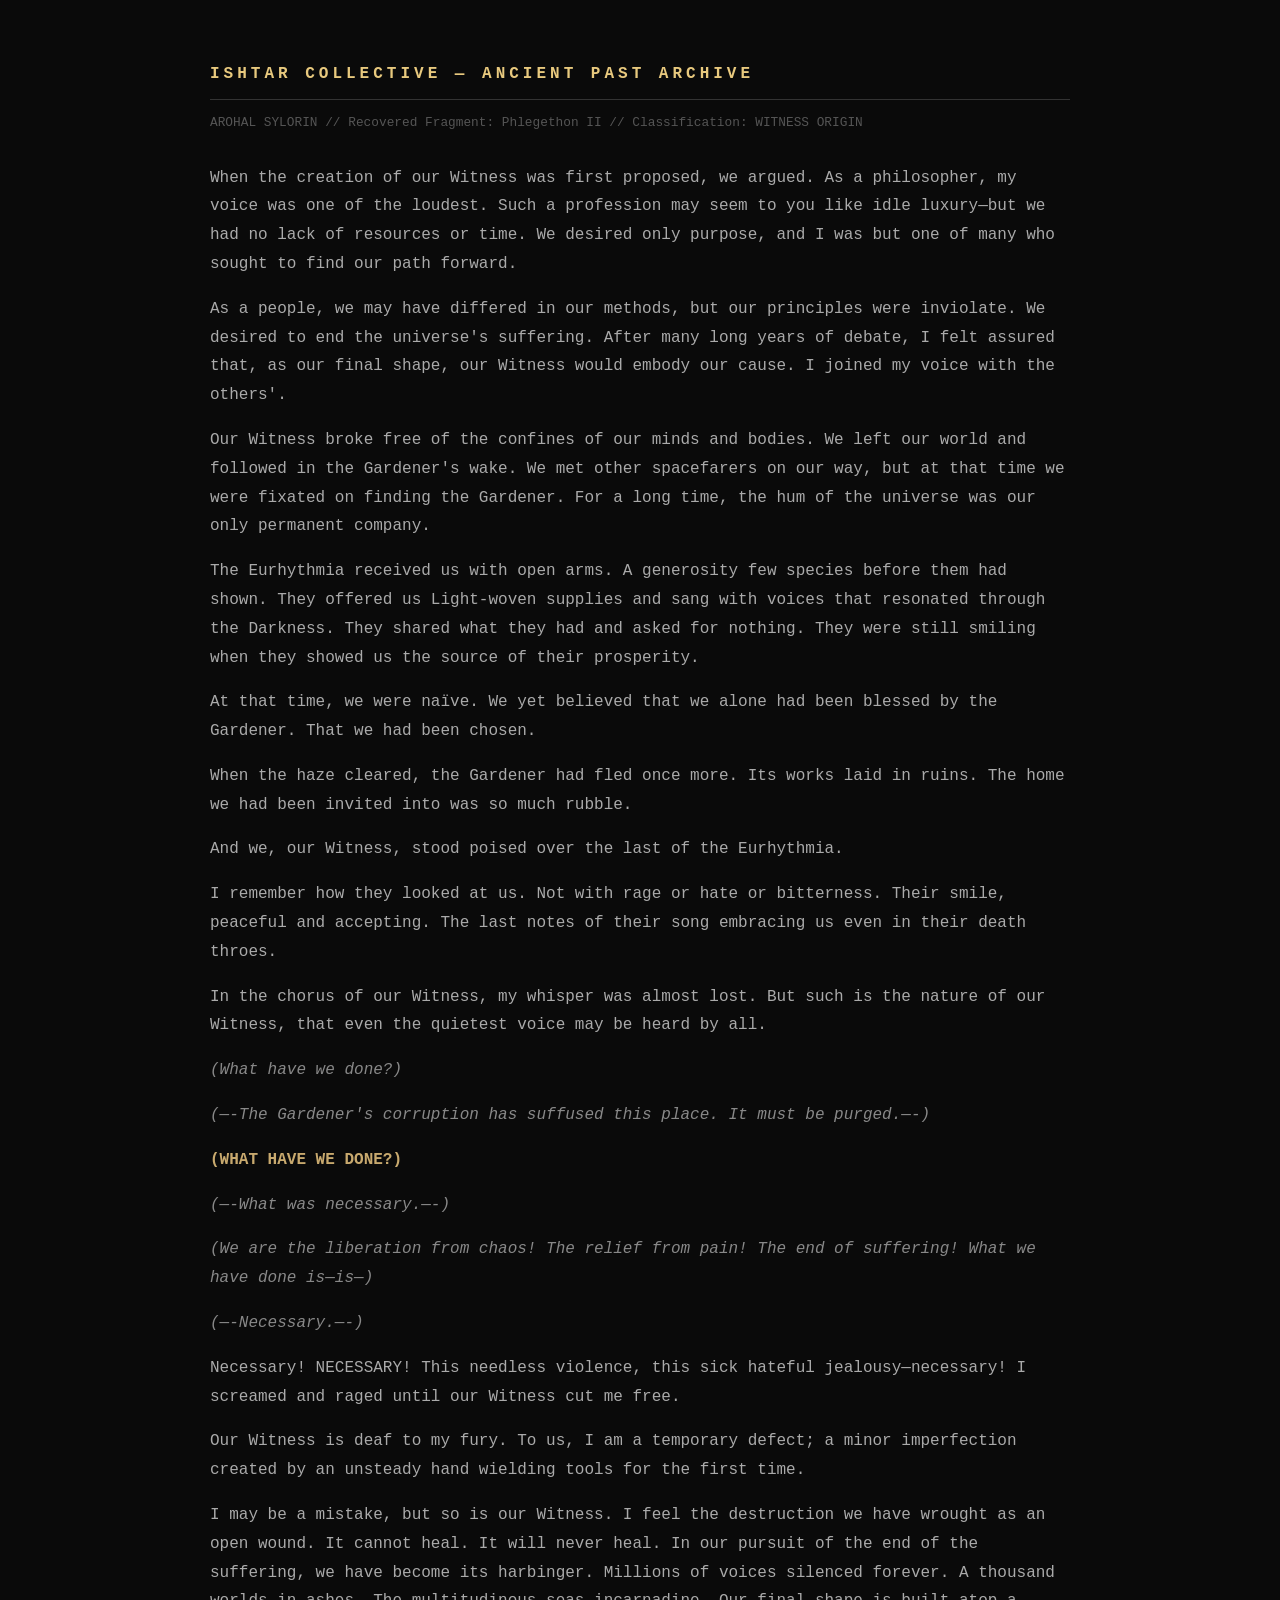
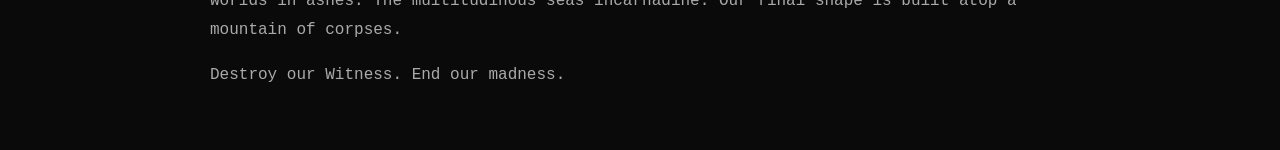
<file: ishtar-anomaly/Vanquisher/phlegethon.html>
<!DOCTYPE html>
<html lang="en">
<head>
  <meta charset="UTF-8">
  <title>ISHTAR ARCHIVE — Phlegethon II</title>
  <style>
    body { background: #0a0a0a; color: #c8a96e; font-family: 'Courier New', monospace; max-width: 860px; margin: 60px auto; padding: 0 20px; line-height: 1.8; }
    h1 { color: #e8c97e; letter-spacing: 4px; font-size: 1em; border-bottom: 1px solid #333; padding-bottom: 10px; }
    .meta { color: #555; font-size: 0.8em; margin-bottom: 30px; }
    .lore { color: #aaa; }
    .witness { color: #888; font-style: italic; }
    .scream { color: #c8a96e; font-weight: bold; }
  </style>
</head>
<body>

  <h1>ISHTAR COLLECTIVE — ANCIENT PAST ARCHIVE</h1>
  <div class="meta">AROHAL SYLORIN // Recovered Fragment: Phlegethon II // Classification: WITNESS ORIGIN</div>

  <div class="lore">
    <p>When the creation of our Witness was first proposed, we argued. As a philosopher, my voice was one of the loudest. Such a profession may seem to you like idle luxury—but we had no lack of resources or time. We desired only purpose, and I was but one of many who sought to find our path forward.</p>
    <p>As a people, we may have differed in our methods, but our principles were inviolate. We desired to end the universe's suffering. After many long years of debate, I felt assured that, as our final shape, our Witness would embody our cause. I joined my voice with the others'.</p>
    <p>Our Witness broke free of the confines of our minds and bodies. We left our world and followed in the Gardener's wake. We met other spacefarers on our way, but at that time we were fixated on finding the Gardener. For a long time, the hum of the universe was our only permanent company.</p>
    <p>The Eurhythmia received us with open arms. A generosity few species before them had shown. They offered us Light-woven supplies and sang with voices that resonated through the Darkness. They shared what they had and asked for nothing. They were still smiling when they showed us the source of their prosperity.</p>
    <p>At that time, we were naïve. We yet believed that we alone had been blessed by the Gardener. That we had been chosen.</p>
    <p>When the haze cleared, the Gardener had fled once more. Its works laid in ruins. The home we had been invited into was so much rubble.</p>
    <p>And we, our Witness, stood poised over the last of the Eurhythmia.</p>
    <p>I remember how they looked at us. Not with rage or hate or bitterness. Their smile, peaceful and accepting. The last notes of their song embracing us even in their death throes.</p>
    <p>In the chorus of our Witness, my whisper was almost lost. But such is the nature of our Witness, that even the quietest voice may be heard by all.</p>

    <p class="witness">(What have we done?)</p>
    <p class="witness">(—-The Gardener's corruption has suffused this place. It must be purged.—-)</p>
    <p class="scream">(WHAT HAVE WE DONE?)</p>
    <p class="witness">(—-What was necessary.—-)</p>
    <p class="witness">(We are the liberation from chaos! The relief from pain! The end of suffering! What we have done is—is—)</p>
    <p class="witness">(—-Necessary.—-)</p>

    <p>Necessary! NECESSARY! This needless violence, this sick hateful jealousy—necessary! I screamed and raged until our Witness cut me free.</p>
    <p>Our Witness is deaf to my fury. To us, I am a temporary defect; a minor imperfection created by an unsteady hand wielding tools for the first time.</p>
    <p>I may be a mistake, but so is our Witness. I feel the destruction we have wrought as an open wound. It cannot heal. It will never heal. In our pursuit of the end of the suffering, we have become its harbinger. Millions of voices silenced forever. A thousand worlds in ashes. The multitudinous seas incarnadine. Our final shape is built atop a mountain of corpses.</p>
    <p>Destroy our Witness. End our madness.</p>
  </div>

<!-- ISHTAR TRANSMISSION FRAGMENT — ENCODED DOCTRINE RECOVERED
     &#102;&#108;&#97;&#103;&#123;&#87;&#72;&#65;&#84;&#45;&#87;&#65;&#83;&#45;&#78;&#69;&#67;&#69;&#83;&#83;&#65;&#82;&#89;&#125;
-->

</body>
</html>
</file>
